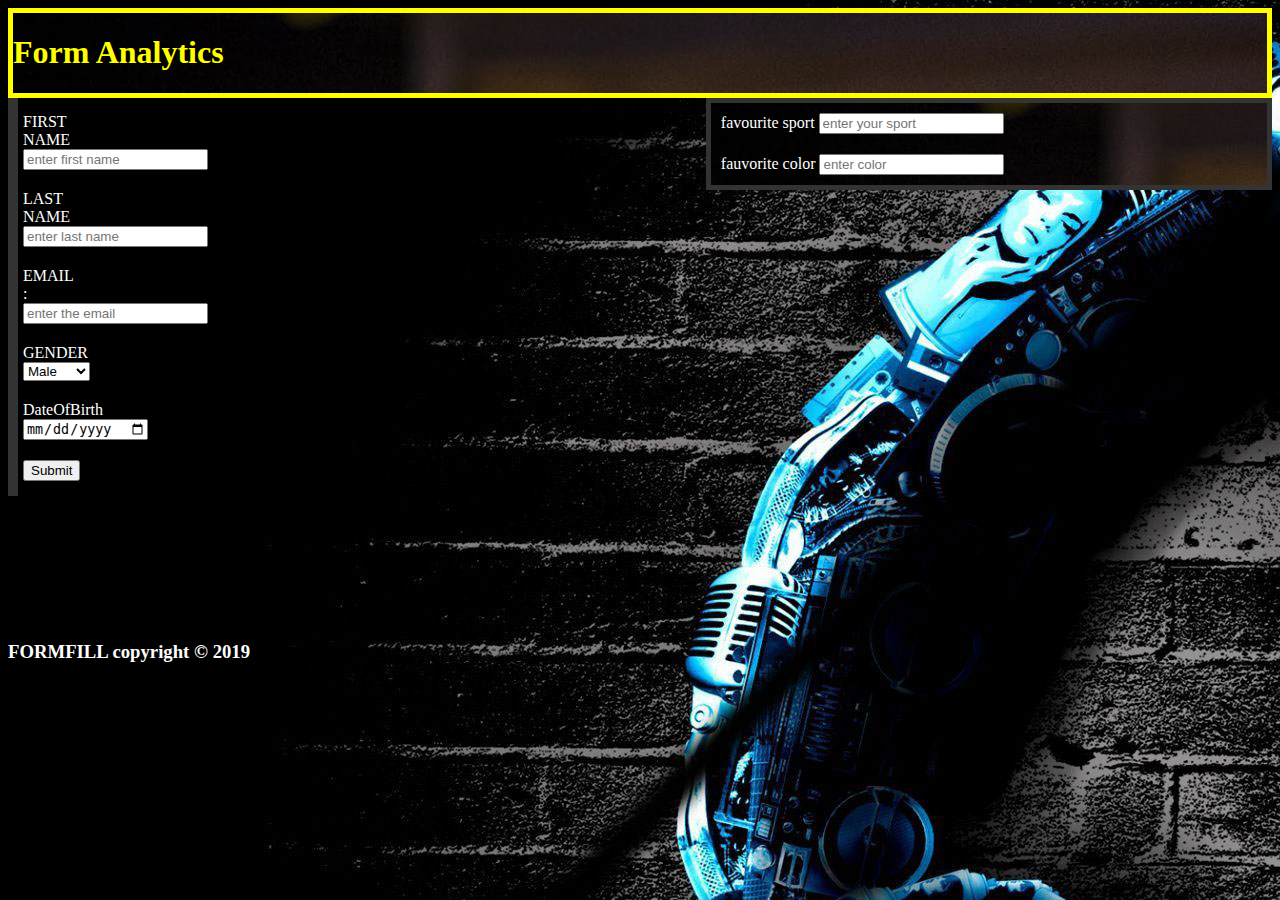
<file: html ex/index.html>
<!DOCTYPE html>
<head>
    <title>Basic Form</title>
    <link rel = "stylesheet" href ="index.css">
    
    <meta name="viewport" content="width=device-width, initial-scale=1.0">
    <link rel="stylesheet" href="https://stackpath.bootstrapcdn.com/bootstrap/4.1.3/css/bootstrap.min.css" integrity="sha384-MCw98/SFnGE8fJT3GXwEOngsV7Zt27NXFoaoApmYm81iuXoPkFOJwJ8ERdknLPMO" crossorigin="anonymous">
</head>
<div class = image>
<body>
<header class = "heading">
    <h1>Form Analytics</h>
</header>


<div class = "container">    
 <form>
    <div class = "form-group">
    <label>FIRST NAME</label>
    <input type="text" name = "firstname" method = "post" placeholder="enter first name">
    </div>
    
    <div class = "form-group">
    <label>LAST NAME</label>
    <input type = "text" name="lastname" placeholder="enter last name">
    </div>
    
    <div class = "form-group">
    <label>EMAIL     :</label>
    <input type = "email" name = "email" placeholder="enter the email">
    </div>
    
    <div class = "form-group">
    <label>GENDER</label>
    <select>
        <option>Male</option>
        <option>Female</option>
        <option>Others</option>

    </select>
    </div>
    <div class = "form-group">
        <label>DateOfBirth</label>
        <input type = "date" name = "date" >
    </div>
    <div class = "form-group">
        <input type = button value = Submit>
    </div>
  
 </form>
</div>

  <form class = 'optional'>
     <div class = 'form-group'>
     <label>favourite sport</label>
     <input type="text" name = 'sport' placeholder="enter your sport">
     </div>
     <div class = 'form-group'>
         <label>fauvorite color</label>
         <input type = 'text' name = 'color' placeholder = "enter color">
     </div>

  </form>

 
 <footer class ='foot'>
     <h3>FORMFILL copyright &copy; 2019</h3>
 </footer>
 <script src="https://code.jquery.com/jquery-3.3.1.slim.min.js" integrity="sha384-q8i/X+965DzO0rT7abK41JStQIAqVgRVzpbzo5smXKp4YfRvH+8abtTE1Pi6jizo" crossorigin="anonymous"></script>
<script src="https://cdnjs.cloudflare.com/ajax/libs/popper.js/1.14.3/umd/popper.min.js" integrity="sha384-ZMP7rVo3mIykV+2+9J3UJ46jBk0WLaUAdn689aCwoqbBJiSnjAK/l8WvCWPIPm49" crossorigin="anonymous"></script>
<script src="https://stackpath.bootstrapcdn.com/bootstrap/4.1.3/js/bootstrap.min.js" integrity="sha384-ChfqqxuZUCnJSK3+MXmPNIyE6ZbWh2IMqE241rYiqJxyMiZ6OW/JmZQ5stwEULTy" crossorigin="anonymous"></script>
</body>
</div>
</file>
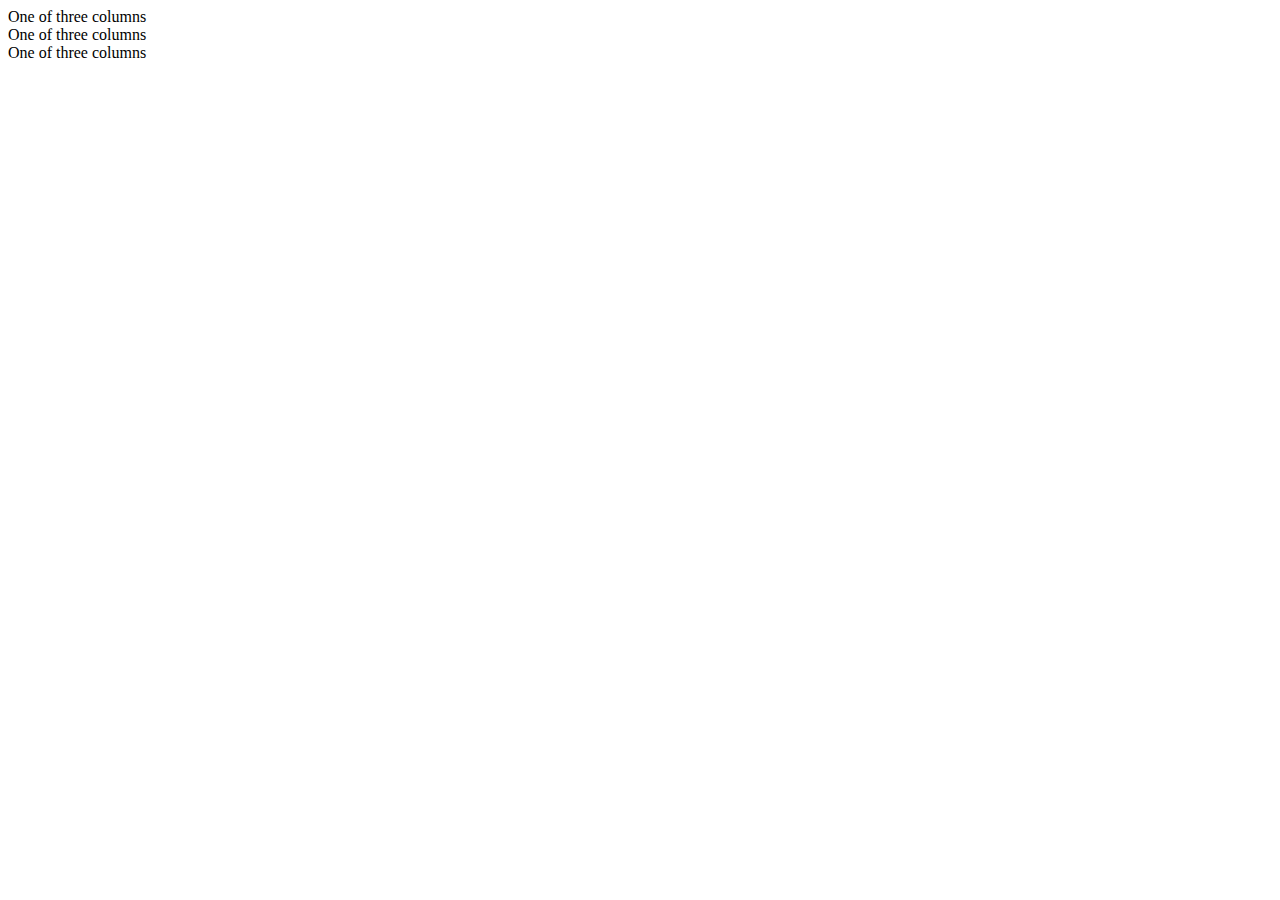
<file: html ex/response.html>
<html>
<head>
        <link rel="stylesheet" href="https://stackpath.bootstrapcdn.com/bootstrap/4.1.3/css/bootstrap.min.css" integrity="sha384-MCw98/SFnGE8fJT3GXwEOngsV7Zt27NXFoaoApmYm81iuXoPkFOJwJ8ERdknLPMO" crossorigin="anonymous">
    
</head>    
<body>    
<div class="container">
    <div class="row">
      <div class="col-sm">
        One of three columns
      </div>
      <div class="col-sm">
        One of three columns
      </div>
      <div class="col-sm">
        One of three columns
      </div>
    </div>
  </div>
  <script src="https://code.jquery.com/jquery-3.3.1.slim.min.js" integrity="sha384-q8i/X+965DzO0rT7abK41JStQIAqVgRVzpbzo5smXKp4YfRvH+8abtTE1Pi6jizo" crossorigin="anonymous"></script>
  <script src="https://cdnjs.cloudflare.com/ajax/libs/popper.js/1.14.3/umd/popper.min.js" integrity="sha384-ZMP7rVo3mIykV+2+9J3UJ46jBk0WLaUAdn689aCwoqbBJiSnjAK/l8WvCWPIPm49" crossorigin="anonymous"></script>
  <script src="https://stackpath.bootstrapcdn.com/bootstrap/4.1.3/js/bootstrap.min.js" integrity="sha384-ChfqqxuZUCnJSK3+MXmPNIyE6ZbWh2IMqE241rYiqJxyMiZ6OW/JmZQ5stwEULTy" crossorigin="anonymous"></script>
</body>
</html>
</file>
<file: html ex/index.css>
.container{
  
  color: white;
  border:5px solid #333;
  background-image:url('images/light.jpg');

  text-align: left;
  float: left;
  width: 0%;
}
body{
  background-image: url('images/cool.jpg');
  
}
@media only screen and (max-width: 768px) {
body{
   
  background-image: url("images/milkyway.jpg");
  background-repeat: repeat;
}}
.heading{
    
    color : yellow;
    background-image: url("images/light.jpg");
    border:5px solid yellow;
}
.form-group{
    padding: 10px;
}
.container label{
    display: block;
}
footer{
    color : white;
    margin-top:43%
 
}
.optional{
  color : white;
  float: right;
  width :44%;
  border:5px solid #333;
  background-image:url('images/light.jpg');
  
}
.selector-for-some-widget {
  box-sizing: content-box;
}
@media only screen and (max-width: 768px) {
  /* For mobile phones: */
  .optional {
    width: 100%;
   
    margin: auto;
    

   
      
    
  }
}
@media only screen and (max-width: 768px) {
  /* For mobile phones: */
  .container {
    width: 100%;
    height : 50%;

    
    
   
  }
}
</file>
